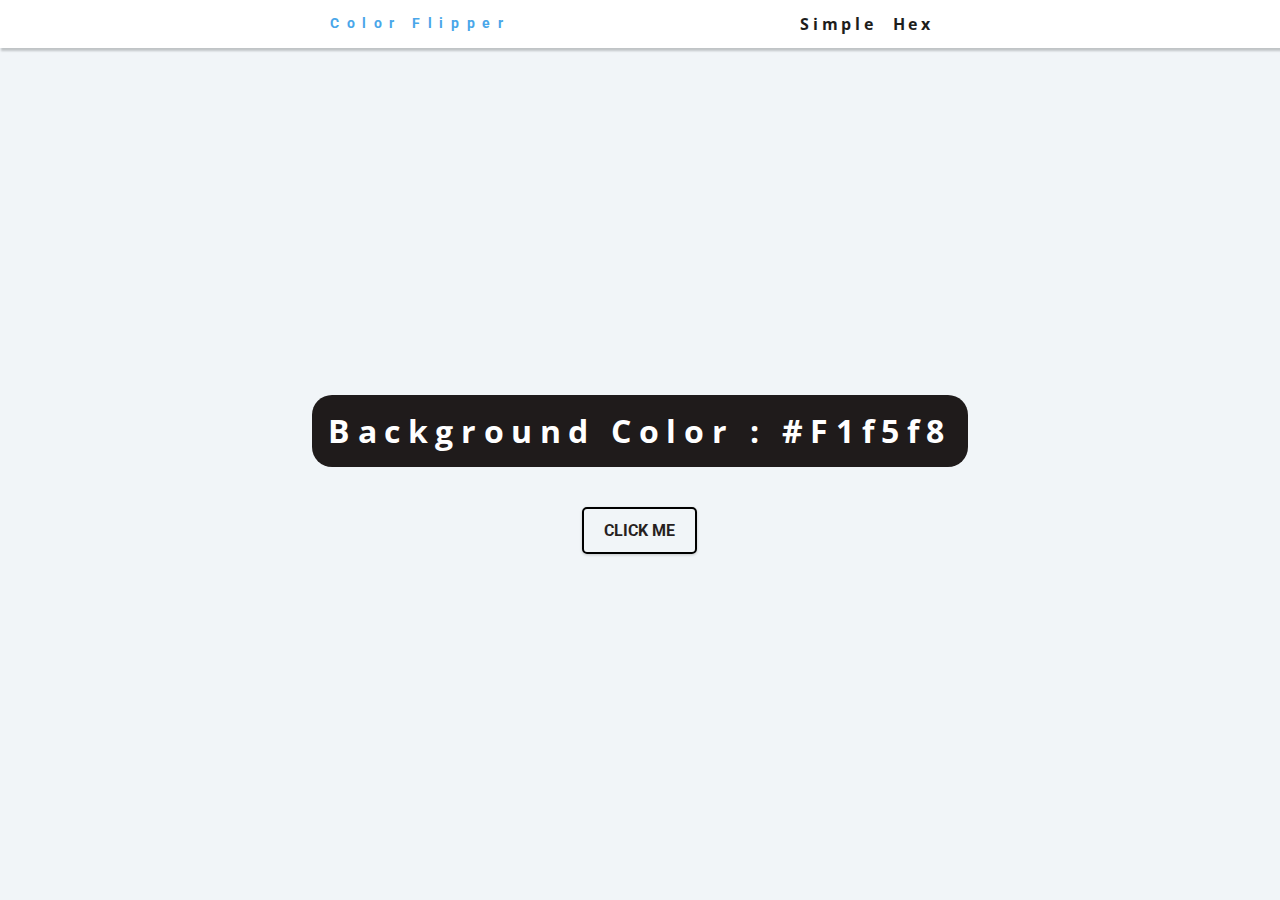
<file: 01-Colorfliper/index.html>
<!DOCTYPE html>
<html lang="en">
<head>
    <meta charset="UTF-8">
    <meta http-equiv="X-UA-Compatible" content="IE=edge">
    <meta name="viewport" content="width=device-width, initial-scale=1.0">
    <title>Document</title>
    <link rel="stylesheet" href="style.css"/>
</head>
<body>
    <nav>
        <div class="nav-center">
          <h4>color flipper</h4>
          <ul class="nav-links">
            <li><a href="index.html">simple</a></li>
            <li><a href="hex.html">hex</a></li>
          </ul>
        </div>
      </nav>
      <main>
        <div class="container">
          <h2>background color : <span class="color">#f1f5f8</span></h2>
          <button class="btn btn-hero" id="btn">click me</button>
        </div>
      </main>
</body>
<script src="app.js">
</script>
</html>
</file>
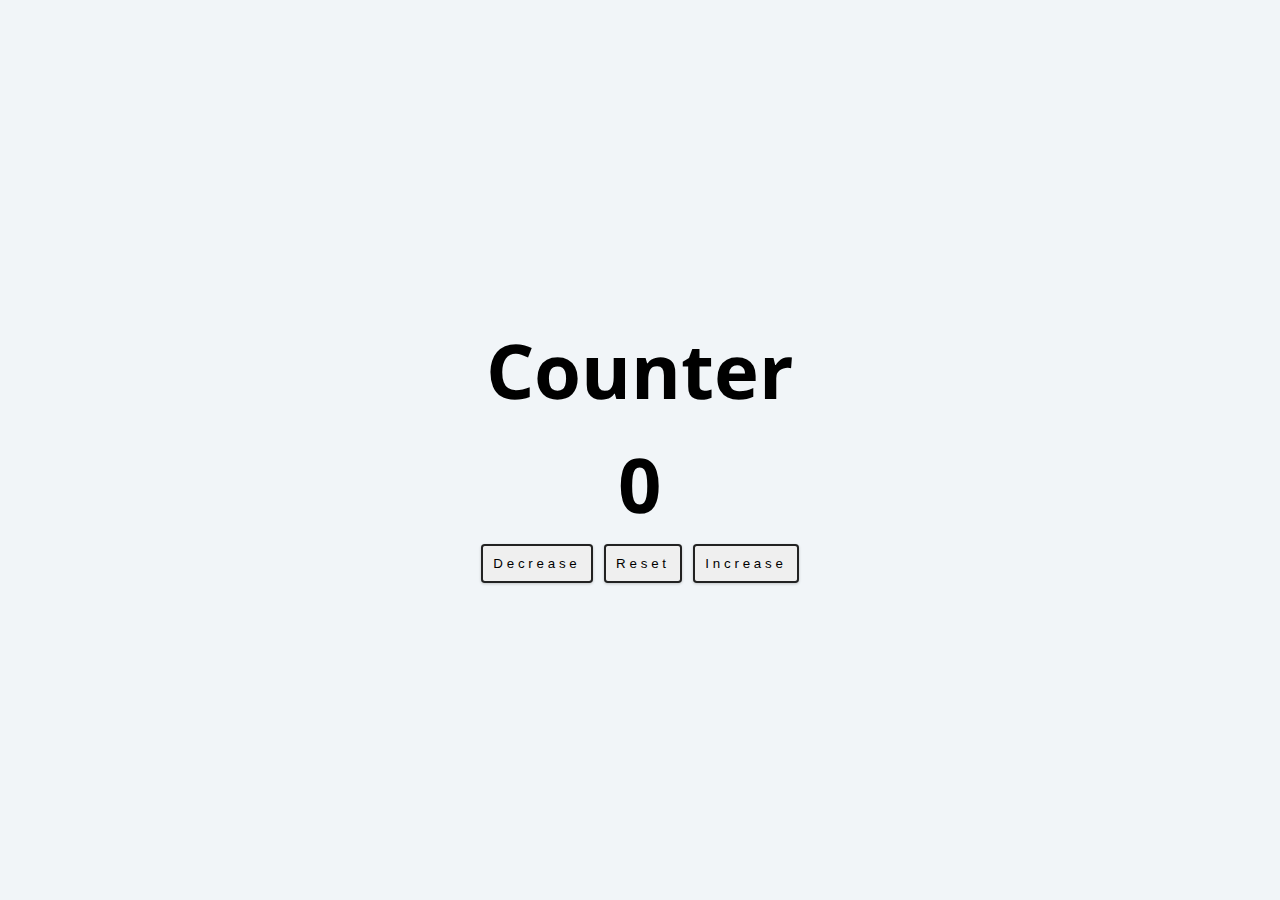
<file: 02-Counter/index.html>
<!DOCTYPE html>
<html lang="en">
<head>
    <meta charset="UTF-8">
    <meta http-equiv="X-UA-Compatible" content="IE=edge">
    <meta name="viewport" content="width=device-width, initial-scale=1.0">
    <title>Document</title>
    <link rel="stylesheet" href="style.css"/>
</head>
<body>
     <main>
         <div class="container">
             <h1>Counter</h1>
             <span id="value">0</span>
             <div class="button-container">
                 <button class="btn decrease">decrease</button>
                 <button class="btn reset">reset</button>
                 <button class="btn increase">increase</button>
             </div>
         </div>
     </main>
</body>
<script src="app.js">
</script>
</html>
</file>
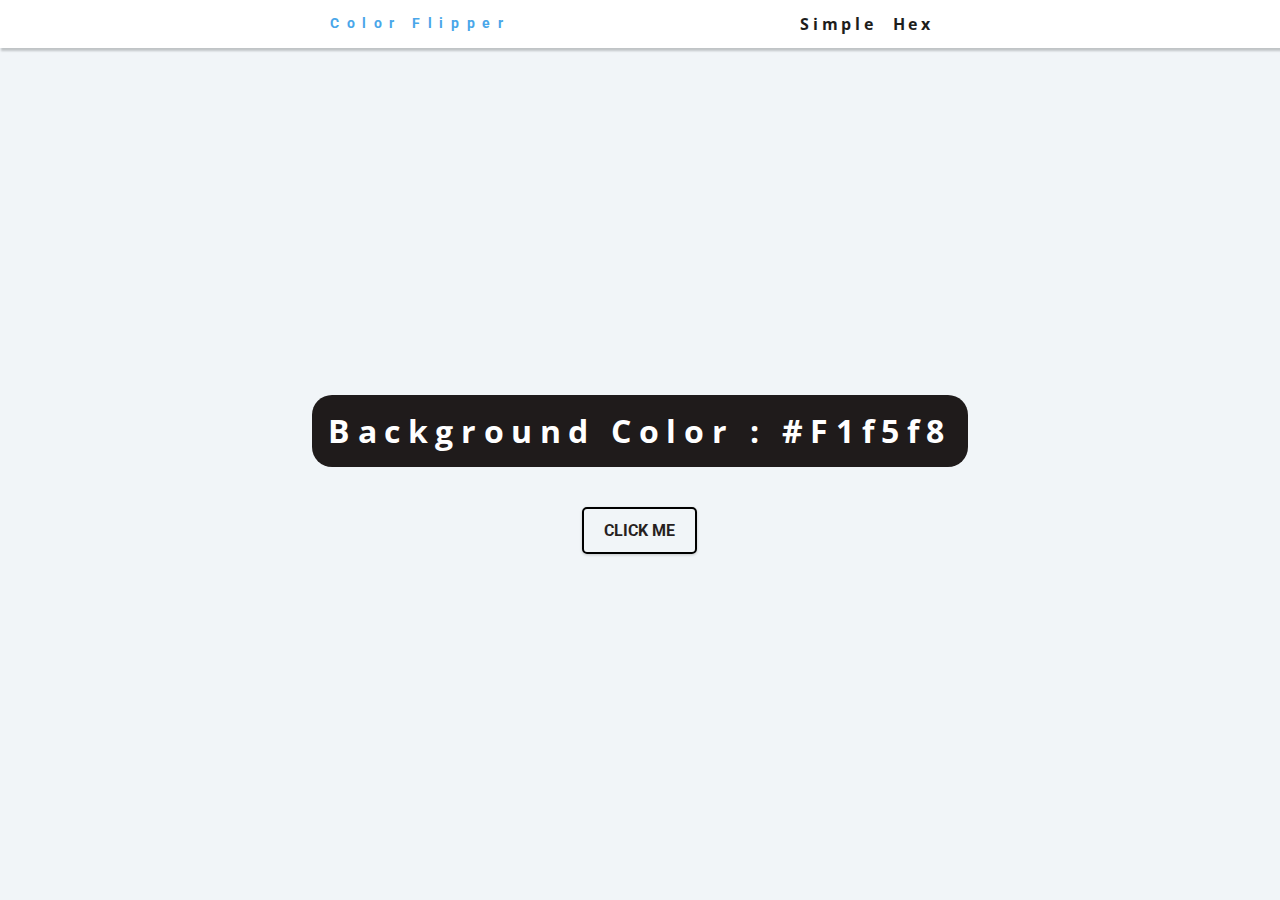
<file: 01-Colorfliper/hex.html>
<!DOCTYPE html>
<html lang="en">
<head>
    <meta charset="UTF-8">
    <meta http-equiv="X-UA-Compatible" content="IE=edge">
    <meta name="viewport" content="width=device-width, initial-scale=1.0">
    <title>Document</title>
    <link rel="stylesheet" href="style.css"/>
</head>
<body>
    <nav>
        <div class="nav-center">
          <h4>color flipper</h4>
          <ul class="nav-links">
            <li><a href="index.html">simple</a></li>
            <li><a href="hex.html">hex</a></li>
          </ul>
        </div>
      </nav>
      <main>
        <div class="container">
          <h2>background color : <span class="color">#f1f5f8</span></h2>
          <button class="btn btn-hero" id="btn">click me</button>
        </div>
      </main>
</body>
<script src="hex.js">
</script>
</html>
</file>
<file: 01-Colorfliper/style.css>
@import url("https://fonts.googleapis.com/css?family=Open+Sans|Roboto:400,700&display=swap");
:root
{
    --ff-primary: "Roboto", sans-serif;
    --ff-secondary: "Open Sans", sans-serif;
}
*
{
    margin: 0;
    padding: 0;
    box-sizing: border-box;
}
body 
{
    font-family: var(--ff-secondary);
    background:  hsl(210, 36%, 96%);;;
    color: hsl(209, 61%, 16%);
    line-height: 1.5;
    font-size: 0.875rem;
}
ul 
{
    list-style-type: none;
}
a 
{
    text-decoration: none;
}
h1,
h2,
h3,
h4 {
  letter-spacing: 1;
  text-transform: capitalize;
  line-height: 1.25;
  margin-bottom: 0.75rem;
  font-family: var(--ff-primary);
}
h1 {
    font-size: 3rem;
  }
  h2 {
    font-size: 2rem;
  }
  h3 {
    font-size: 1.25rem;
  }
  h4 {
    font-size: 0.875rem;
  }
nav
{
    background-color: #fff;
    display: grid;
    height: 3rem;
    align-items: center;
    box-shadow: 2px 2px 2px 1px rgba(0, 0, 0, 0.2);
}
.nav-center 
{
    width: 90vw;
    max-width: 620px;
    margin: 0 auto;
    display: flex;
    align-items: center;
    justify-content: space-between;
}
.nav-center h4
{
    color: hsl(205, 78%, 60%);
    letter-spacing: 2mm;
    margin-bottom: 0;
}
.nav-links
{
    display: flex;
}
nav a 
{
    text-transform: capitalize;
    font-weight: 700;
    font-size: 1rem;
    color: rgb(29, 29, 28);
    letter-spacing: 1mm;
    margin-right: 1rem;
}
nav a:hover 
{
    color: hsl(205, 78%, 60%);;
}

main 
{
    min-height: calc(100vh - 3rem);
    display: grid;
    place-items: center;
}
.container 
{

  text-align: center;
}
.container h2
{
    font-family: var(--ff-secondary);
    background: rgb(31, 27, 27);
    color: white;
    padding: 1rem;
    border-radius: 20px;
    margin-bottom: 2.5rem;
    letter-spacing: 2mm;
}
.btn-hero {
    font-family: var(--ff-primary);;
    text-transform: uppercase;
    background: transparent;
    color: rgb(39, 31, 31);
    letter-spacing: var(--spacing);
    display: inline-block;
    font-weight: 700;
    transition: 1.2s;
    border: 2px solid black;
    cursor: pointer;
    box-shadow: 0 1px 3px rgba(0, 0, 0, 0.2);
    border-radius: 5px;
    font-size: 1rem;
    padding: 0.75rem 1.25rem;
  }
  .btn-hero:hover {
    color: var(--clr-white);
    background: var(--clr-black);
  }
  @media(min-width: 992px) 
  {
    .section-center 
    {
      width: 95vw;
    }
  }
</file>
<file: 02-Counter/style.css>
@import url("https://fonts.googleapis.com/css?family=Open+Sans|Roboto:400,700&display=swap");
:root
{
    --ff-primary: "Roboto", sans-serif;
    --ff-secondary: "Open Sans", sans-serif;
    --clr-black: #222;
}
*
{
    margin: 0;
    padding: 0;
    box-sizing: border-box;
}
body
{
    background-color: hsl(210, 36%, 96%);;
    font-family: var(--ff-secondary);
    line-height: 1.5;
    font-size: 0.875rem;
}
main 
{
    min-height: 100vh;
    display: grid;
    place-items: center;
}
.container
{
    text-align: center;
}
#value
{
    font-size: 2cm;
    color: value( --clr-black);
    font-family: var(--ff-secondary);
    font-weight: bold;
}
h1
{
   color: value( --clr-black);
   text-transform: capitalize;
   font-family: value(--ff-secondary);
   font-size: 2cm;
   font-weight: bold;
}
.btn
{
    color: value( --clr-black);
    font-family: val( --ff-primary);
    padding: 10px;
    letter-spacing: 1mm;
    text-transform: capitalize;
    margin: 1mm;
    border: 2px solid #222;
    border-radius: 1mm;
    box-shadow: 0 1px 3px rgba(0, 0, 0, 0.2);
    cursor: pointer;
}
.btn:hover
{
  color: #fff;
  background: var(--clr-black);
}
</file>
